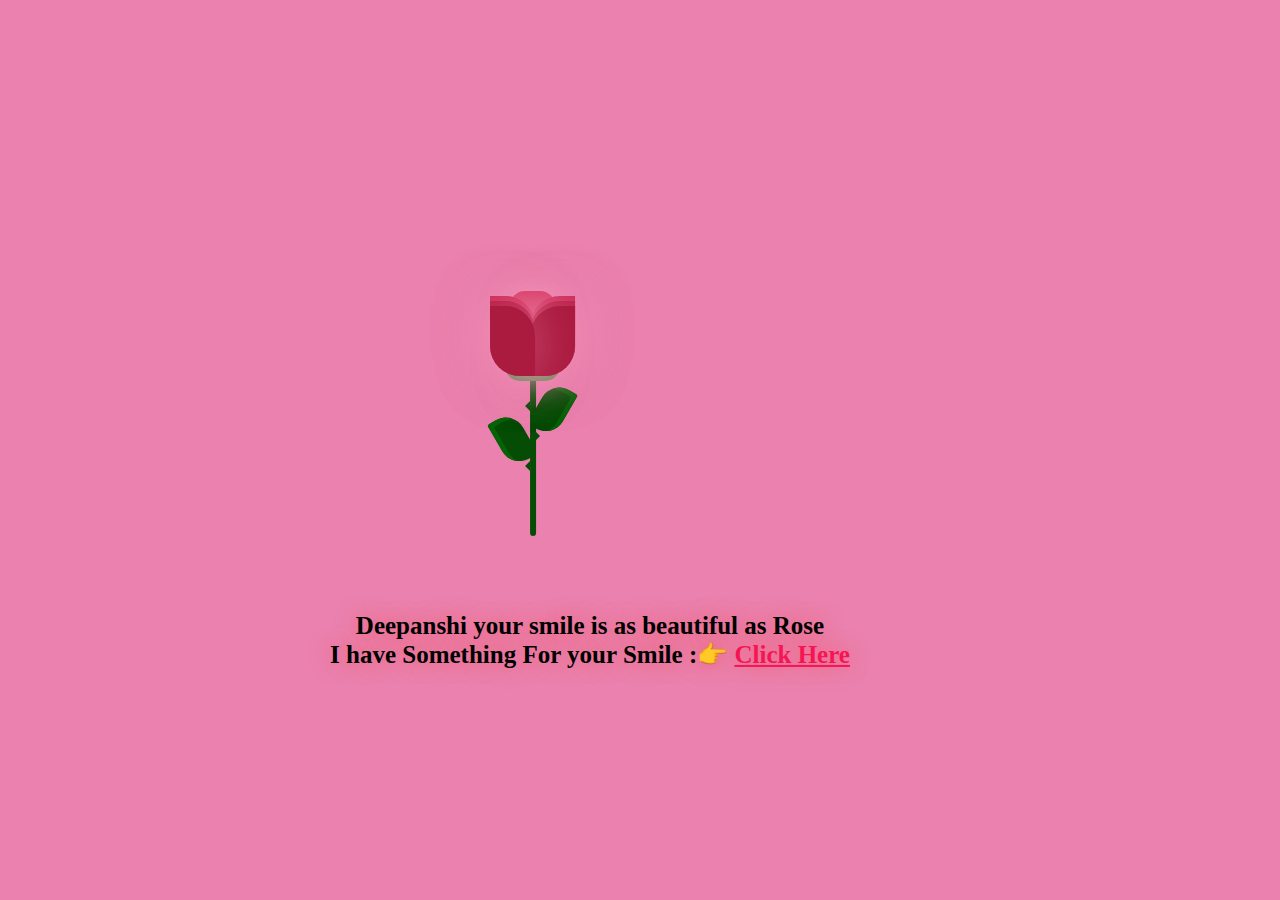
<file: index.html>
<!DOCTYPE html>
<html lang="en">
  <head>
    <meta charset="UTF-8" />
    <meta name="viewport" content="width=device-width, initial-scale=1.0" />
    <title>Happy Rose Day Baccha</title>
    <link rel="stylesheet" href="style.css" />
    <link
      href="https://fonts.googleapis.com/css?family=Indie+Flower"
      rel="stylesheet"
      type="text/css"
    />
  </head>
  <body>
    <div class="container">
      <div class="glass">
        <div class="shine"></div>
      </div>
      <div class="thorns">
        <div></div>
        <div></div>
        <div></div>
        <div></div>
      </div>
      <div class="leaves">
        <div></div>
        <div></div>
        <div></div>
        <div></div>
      </div>
      <div class="petals">
        <div></div>
        <div></div>
        <div></div>
        <div></div>
        <div></div>
        <div></div>
        <div></div>
      </div>
      <div class="text">
        <h2></h2> Deepanshi your smile is as beautiful as Rose <br /> 
       I have Something For your Smile :👉 <a href="new.html">Click Here</a></h2>
      </div>
    </div>
  </body>
</html>
</file>
<file: style.css>
@import url("https://fonts.googleapis.com/css2?family=Great+Vibes&display=swap");
body {
  height: 100%;
  width: 100%;
  background: #ea81ae;
  overflow: hidden;
  text-align: center;
  justify-content: center;
}

.container {
  position: absolute;
  left: 50%;
  top: 50%;
  transform: translate(-50%, -50%);
}

.glass {
  height: 350px;
  width: 200px;
}

.petals > div {
  position: absolute;
  background: #d52d58;
  width: 45px;
  height: 80px;
  top: 55px;
  transition: all 0.5s ease-out;
}
.petals > div:nth-child(1) {
  border-radius: 15px;
  box-shadow: 0px 0px 30px #f594b8;
  left: 80px;
  top: 60px;
  background: #d52d58;
}
.petals > div:nth-child(2),
.petals > div:nth-child(4),
.petals > div:nth-child(6) {
  background: #b81b43;
  left: 60px;
  border-radius: 0px 30px 0px 30px;
  transform-origin: bottom right;
}
.petals > div:nth-child(3),
.petals > div:nth-child(5),
.petals > div:nth-child(7) {
  background: #b81b43;
  left: 100px;
  border-radius: 30px 0px 30px 0px;
  transform-origin: bottom left;
}
.petals > div:nth-child(2) {
  z-index: 5;
  background: #ab1a3f;
  top: 75px;
  height: 70px;
  box-shadow: 0px 0px 50px rgba(245, 148, 184, 0.5);
  animation: bloom2 3s ease-in-out;
  animation-fill-mode: forwards;
}
.petals > div:nth-child(3) {
  z-index: 4;
  background: #ab1a3f;
  top: 75px;
  height: 70px;
  box-shadow: 0px 0px 50px rgba(245, 148, 184, 0.5);
  animation: bloom3 3s ease-in-out, glowing 2.5s ease-in-out infinite;
  animation-fill-mode: forwards;
}
.petals > div:nth-child(4) {
  z-index: 3;
  background: #b81b43;
  top: 70px;
  height: 75px;
  box-shadow: 0px 0px 50px rgba(245, 148, 184, 0.5);
  animation: bloom4 3s ease-in-out, glowing 2.5s ease-in-out infinite;
  animation-fill-mode: forwards;
}
.petals > div:nth-child(5) {
  z-index: 2;
  background: #b81b43;
  top: 70px;
  height: 75px;
  box-shadow: 0px 0px 50px rgba(245, 148, 184, 0.5);
  animation: bloom5 3s ease-in-out, glowing 2.5s ease-in-out infinite;
  animation-fill-mode: forwards;
}
.petals > div:nth-child(6) {
  z-index: 1;
  background: #c9204b;
  top: 65px;
  height: 70px;
  box-shadow: 0px 0px 50px rgba(245, 148, 184, 0.3);
  animation: bloom6 3s ease-in-out, glowing 2.5s ease-in-out infinite;
  animation-fill-mode: forwards;
}
.petals > div:nth-child(7) {
  z-index: 0;
  background: #c9204b;
  top: 65px;
  height: 70px;
  box-shadow: 0px 0px 50px rgba(245, 148, 184, 0.3);
  animation: bloom7 3s ease-in-out, glowing 2.5s ease-in-out infinite;
  animation-fill-mode: forwards;
}

.deadPetals > div {
  position: absolute;
  background: #d52d58;
  width: 20px;
  height: 15px;
  top: 120px;
  border-radius: 0px 30px 0px 30px;
  box-shadow: 0px 0px 30px rgba(245, 148, 184, 0.5);
  transition: all 0.5s ease-out;
}
.deadPetals > div:nth-child(1) {
  left: 80px;
  transform: rotate(-30deg);
  animation: falling 10s 4s ease-in-out infinite;
}
.deadPetals > div:nth-child(2) {
  left: 101px;
  transform: rotate(-30deg);
  animation: falling 20s 8s ease-in-out infinite;
}
.deadPetals > div:nth-child(3) {
  left: 79px;
  transform: rotate(-30deg);
  animation: falling 20s 12s ease-in-out infinite;
}
.deadPetals > div:nth-child(4) {
  left: 92px;
  transform: rotate(-30deg);
  animation: falling 20s 16s ease-in-out infinite;
}

.leaves > div:nth-last-child(1) {
  position: absolute;
  width: 55px;
  height: 30px;
  background: #338f37;
  top: 120px;
  left: 75px;
  border-radius: 100px;
}
.leaves > div:nth-child(1) {
  position: absolute;
  width: 6px;
  height: 210px;
  background: #054c05;
  top: 95px;
  left: 100px;
  border-radius: 0 0 100px 100px;
}
.leaves > div:nth-child(2) {
  position: absolute;
  width: 30px;
  height: 50px;
  top: 53px;
  border-radius: 5px 40px 20px 40px;
  background: #054c05;
  transform-origin: bottom;
  transform: rotate(-30deg);
  top: 180px;
  left: 80px;
  box-shadow: inset 5px 5px #066406;
}
.leaves > div:nth-child(3) {
  position: absolute;
  width: 30px;
  height: 50px;
  top: 53px;
  border-radius: 40px 5px 40px 20px;
  background: #054c05;
  transform-origin: bottom;
  transform: rotate(30deg);
  top: 150px;
  left: 95px;
  box-shadow: inset -5px 5px #066406;
}

.thorns > div {
  position: absolute;
  width: 0;
  height: 0;
  top: 140px;
}
.thorns > div:nth-child(odd) {
  border-top: 5px solid transparent;
  border-bottom: 5px solid transparent;
  border-left: 5px solid #054c05;
  left: 105px;
}
.thorns > div:nth-child(even) {
  border-top: 5px solid transparent;
  border-bottom: 5px solid transparent;
  border-right: 5px solid #054c05;
  left: 95px;
}
.thorns > div:nth-child(1) {
  top: 200px;
}
.thorns > div:nth-child(2) {
  top: 170px;
}
.thorns > div:nth-child(4) {
  top: 230px;
}

@keyframes bloom2 {
  50% {
    transform: rotate(-90deg);
    top: 200px;
    left: 100px;
  }
  100% {
    transform: rotate(-60deg);
    top: 252px;
    left: 50px;
    background: #71122a;
    box-shadow: 0px 0px 0px rgba(245, 148, 184, 0);
  }
}
@keyframes bloom3 {
  100% {
    transform: rotate(45deg);
  }
}
@keyframes bloom4 {
  100% {
    transform: rotate(-20deg);
  }
}
@keyframes bloom5 {
  100% {
    transform: rotate(20deg);
  }
}
@keyframes bloom6 {
  100% {
    transform: rotate(-5deg);
  }
}
@keyframes bloom7 {
  100% {
    transform: rotate(5deg);
  }
}
@keyframes glowing {
  50% {
    background: #d7365f;
    box-shadow: 0px 0px 60px #f594b8;
  }
}
@keyframes falling {
  20% {
    top: 335px;
    background: #9d193b;
    box-shadow: 0px 0px 0px rgba(245, 148, 184, 0);
  }
  100% {
    top: 335px;
    opacity: 0;
  }
}
.text {
  font-family: cursive;
  font-weight: 800;
  font-size: 25px;
  text-align: center;
  justify-content: center;
  color: black;
  text-shadow: 0 0 20px rgb(241, 94, 106);
  margin-left: -100px;
}
.text a {
  color: rgb(245, 20, 84);
}
.text a:hover {
  color: white;
  text-shadow: 0 0 20px rgb(235, 25, 42);
}
</file>
